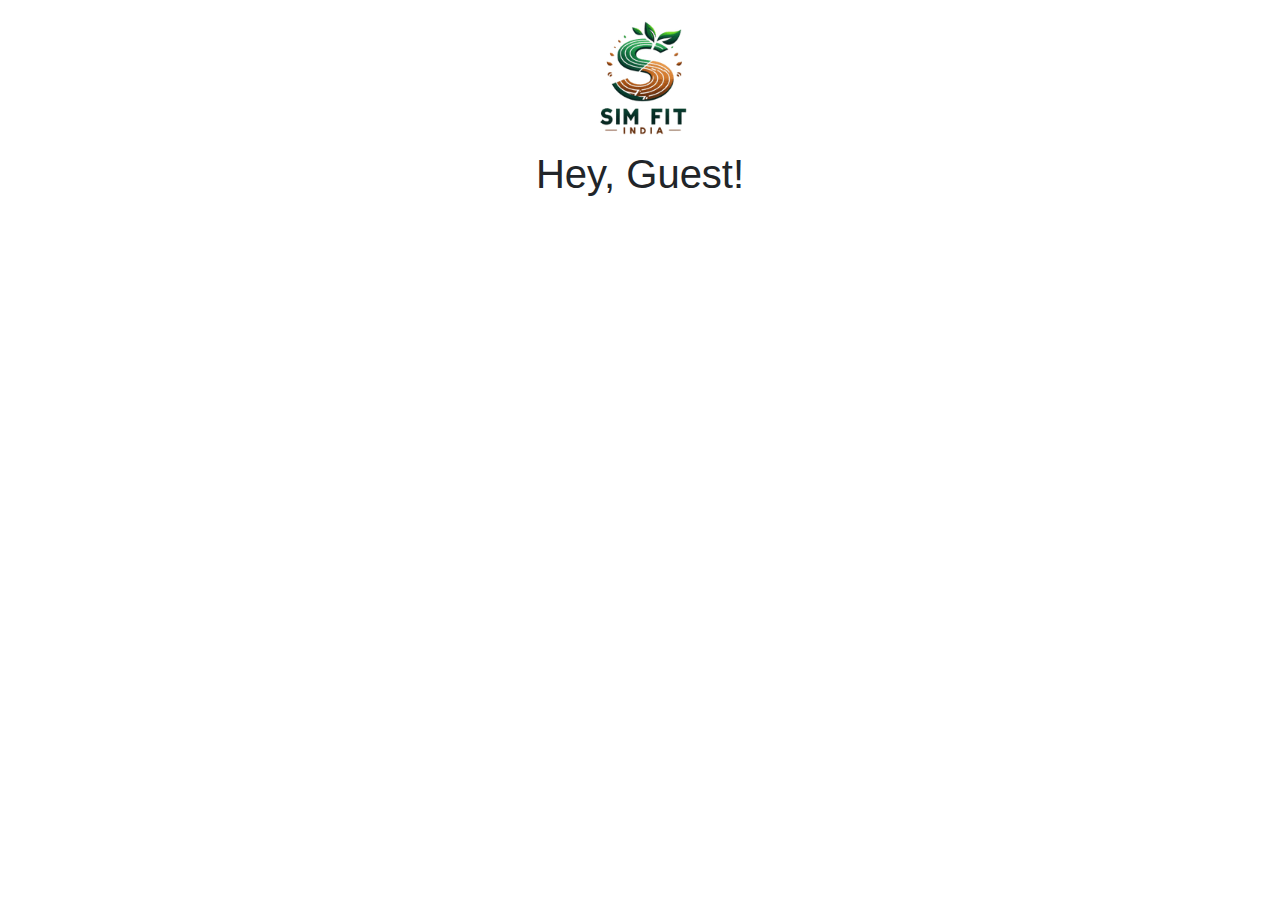
<file: notpay.html>
<!DOCTYPE html>
<html lang="en">
<head>
    <meta charset="UTF-8">
    <meta name="viewport" content="width=device-width, initial-scale=1.0">
    <link rel="icon" type="image/x-icon" href="images/logo.png">
    <title>Not Pay</title>
    <link href="https://stackpath.bootstrapcdn.com/bootstrap/4.5.2/css/bootstrap.min.css" rel="stylesheet">
    <style>
       body {
            padding-top: 0px 20px 20px 20px;
        }
        .greeting {
            text-align: center;
            margin-bottom: 30px;
        }
    </style>
</head>
<body>
    <div class="container">
        <div class="logo-container" style="text-align: center;">
            <a target="_blank" href="https://simfitindia.com/"><img src="images/logo.png" alt="Logo" style="max-width: 150px;"></a>
        </div>
        <h1 class="greeting">Hey, <span id="userName">Guest</span>! <span id="userMessage"></span></h1>
    </div>

    <script src="https://code.jquery.com/jquery-3.5.1.slim.min.js"></script>
    <script src="https://cdn.jsdelivr.net/npm/@popperjs/core@2.9.2/dist/umd/popper.min.js"></script>
    <script src="https://stackpath.bootstrapcdn.com/bootstrap/4.5.2/js/bootstrap.min.js"></script>
    <script>
        $(document).ready(function() {
            const urlParams = new URLSearchParams(window.location.search);
            const name = urlParams.get('name') || 'Guest'; // Default to 'Guest' if name is not provided
            const email = urlParams.get('email');
            const nooftimes = urlParams.get('nooftimes');
            let userMessage = '';

            if (email === 'no') {
                userMessage = 'it seems your email is not in our database.';
            } else if (nooftimes === '5') {
                userMessage = 'it seems you have used up all your Personal Fitness Assessment credits.';
            }

            $('#userName').text(name);
            $('#userMessage').text(userMessage);
        });
    </script>
    
</body>
</html>
</file>
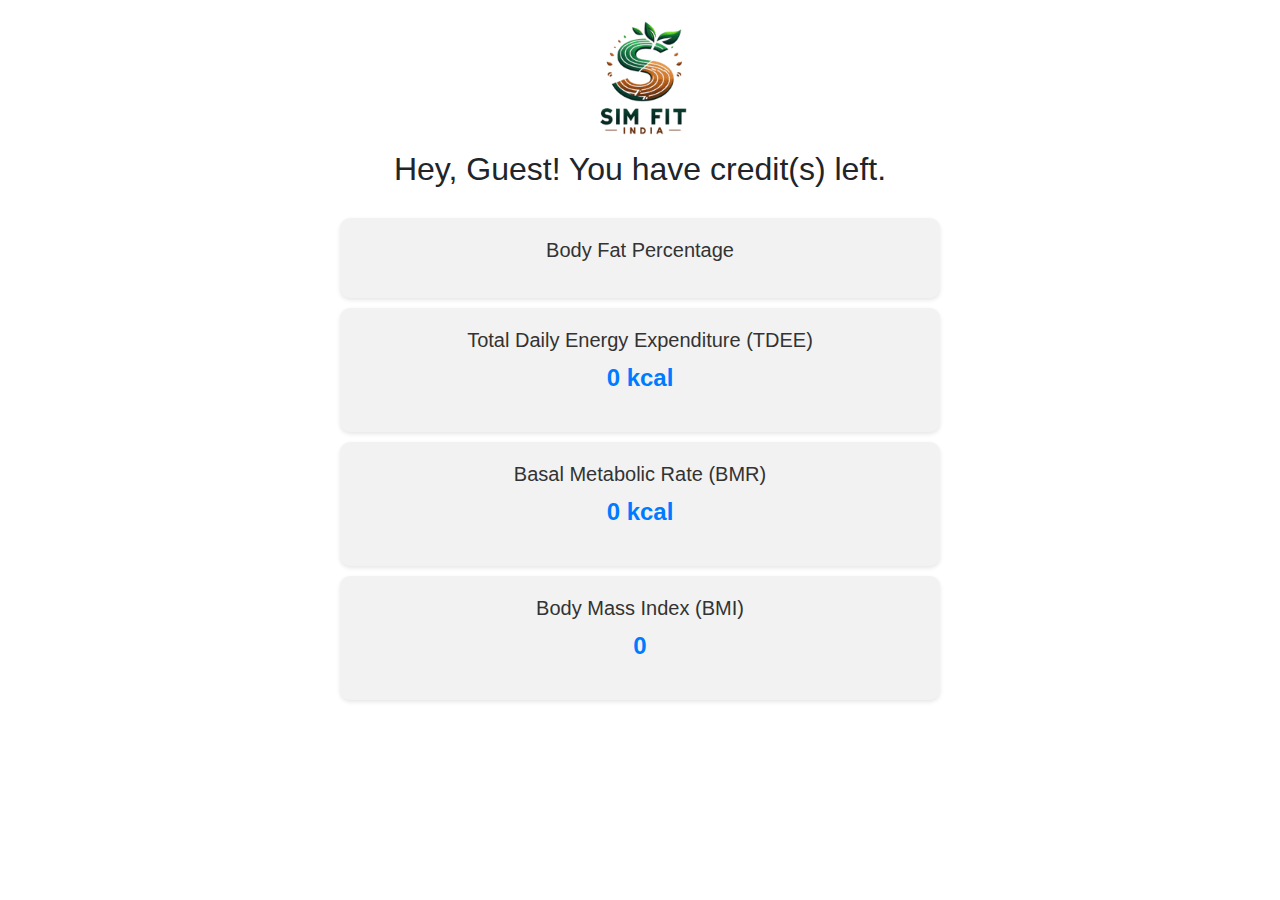
<file: result.html>
<!DOCTYPE html>
<html lang="en">
<head>
    <meta charset="UTF-8">
    <meta name="viewport" content="width=device-width, initial-scale=1.0">
    <link rel="icon" type="image/x-icon" href="images/logo.png">
    <title>Personalized Fitness Dashboard</title>
    <link href="https://stackpath.bootstrapcdn.com/bootstrap/4.5.2/css/bootstrap.min.css" rel="stylesheet">
    <style>
        body {
            padding-top: 0px 20px 20px 20px;
        }
        .greeting {
            text-align: center;
            margin-bottom: 30px;
        }
        .metric-container {
            margin: 0 auto;
            max-width: 600px;
        }
        .metric {
            text-align: center;
            padding: 20px;
            margin: 10px 0;
            border-radius: 10px;
            background: #f2f2f2;
            box-shadow: 0 2px 4px rgba(0,0,0,0.1);
        }
        .metric h2 {
            font-size: 20px;
            color: #333;
        }
        .metric p {
            font-size: 24px;
            font-weight: bold;
            color: #007bff;
        }
    </style>
</head>
<body>
    <div class="container">
        <div class="logo-container" style="text-align: center;">
            <a target="_blank" href="https://simfitindia.com/"><img src="images/logo.png" alt="Logo" style="max-width: 150px;"></a>
        </div>
        <h2 class="greeting">Hey, <span id="userName">Guest</span>! You have <span id="credit"> 0 </span> credit(s) left.</h2>
        <div class="metric-container">
            <!-- Metrics -->
            <div class="metric" id="bodyFat">
                <h2>Body Fat Percentage</h2>
                <p>0%</p>
            </div>
            <div class="metric" id="tdee">
                <h2>Total Daily Energy Expenditure (TDEE)</h2>
                <p>0 kcal</p>
            </div>
            <div class="metric" id="bmr">
                <h2>Basal Metabolic Rate (BMR)</h2>
                <p>0 kcal</p>
            </div>
            <div class="metric" id="bmi">
                <h2>Body Mass Index (BMI)</h2>
                <p>0</p>
            </div>
        </div>
    </div>

    <script src="https://code.jquery.com/jquery-3.5.1.slim.min.js"></script>
    <script src="https://cdn.jsdelivr.net/npm/@popperjs/core@2.9.2/dist/umd/popper.min.js"></script>
    <script src="https://stackpath.bootstrapcdn.com/bootstrap/4.5.2/js/bootstrap.min.js"></script>
    <script>
        $(document).ready(function() {
            const urlParams = new URLSearchParams(window.location.search);
            const name = urlParams.get('name') || 'Guest'; // Default to 'Guest' if name is not provided
            $('#userName').text(name);
    
            // Using Math.round to round off the numbers
            const bodyFat = urlParams.get('bodyFat');
            const tdee = Math.round(urlParams.get('tdee'));
            const bmr = Math.round(urlParams.get('bmr'));
            const bmi = Math.round(urlParams.get('bmi'));
            const credit = urlParams.get('credits');
    
            $('#bodyFat p').text(bodyFat);
            $('#tdee p').text(tdee + ' kcal');
            $('#bmr p').text(bmr + ' kcal');
            $('#bmi p').text(bmi);
            $('#credit').text(credit);
        });
    </script>
    
</body>
</html>
</file>
